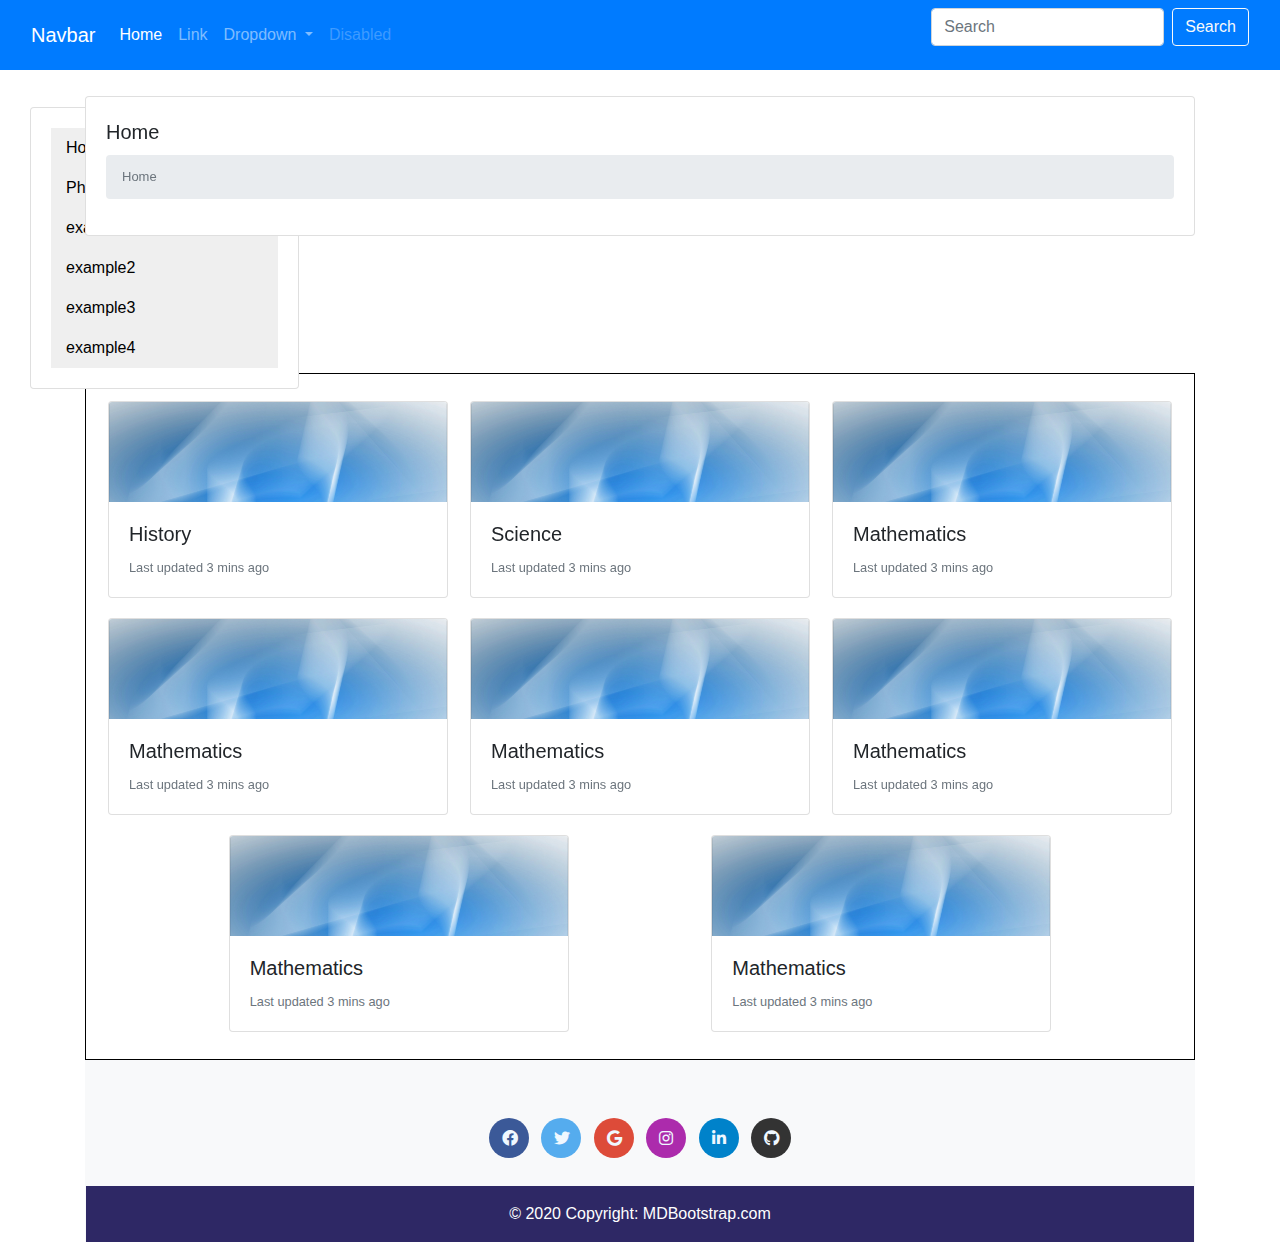
<file: student.html>
<html>
    <head>
        <title>Student</title>
        <link href="https://cdn.jsdelivr.net/npm/bootstrap@5.3.3/dist/css/bootstrap.min.css" rel="stylesheet" integrity="sha384-QWTKZyjpPEjISv5WaRU9OFeRpok6YctnYmDr5pNlyT2bRjXh0JMhjY6hW+ALEwIH" crossorigin="anonymous">
        <script src="https://cdn.jsdelivr.net/npm/bootstrap@5.3.3/dist/js/bootstrap.bundle.min.js" integrity="sha384-YvpcrYf0tY3lHB60NNkmXc5s9fDVZLESaAA55NDzOxhy9GkcIdslK1eN7N6jIeHz" crossorigin="anonymous"></script>
        <link rel="stylesheet" href="student.css">
        <link href="https://cdnjs.cloudflare.com/ajax/libs/font-awesome/6.0.0/css/all.min.css" rel="stylesheet"/>
        <meta name="viewport" content="width=device-width, initial-scale=1.0">
        
    <meta charset="utf-8">
    <meta name="viewport" content="width=device-width, initial-scale=1, shrink-to-fit=no">
    <meta name="viewport" content="width=device-width, initial-scale=1.0" />
    <link rel="stylesheet" href="https://maxcdn.bootstrapcdn.com/bootstrap/4.0.0/css/bootstrap.min.css" />
    </head>
    <body><nav class="navbar fixed-top navbar-expand-lg navbar-dark bg-primary">

        <div class="container-fluid">
          <a class="navbar-brand" href="#">Navbar</a>
          <button class="navbar-toggler" type="button" data-bs-toggle="collapse" data-bs-target="#navbarSupportedContent" aria-controls="navbarSupportedContent" aria-expanded="false" aria-label="Toggle navigation">
            <span class="navbar-toggler-icon"></span>
          </button>
          <div class="collapse navbar-collapse" id="navbarSupportedContent">
            <ul class="navbar-nav me-auto mb-2 mb-lg-0">
              <li class="nav-item">
                <a class="nav-link active" aria-current="page" href="#">Home</a>
              </li>
              <li class="nav-item">
                <a class="nav-link" href="#">Link</a>
              </li>
              <li class="nav-item dropdown">
                <a class="nav-link dropdown-toggle" href="#" id="navbarDropdown" role="button" data-bs-toggle="dropdown" aria-expanded="false">
                  Dropdown
                </a>
                <ul class="dropdown-menu" aria-labelledby="navbarDropdown">
                  <li><a class="dropdown-item" href="#">Action</a></li>
                  <li><a class="dropdown-item" href="#">Another action</a></li>
                  <li><hr class="dropdown-divider"></li>
                  <li><a class="dropdown-item" href="#">Something else here</a></li>
                </ul>
              </li>
              <li class="nav-item">
                <a class="nav-link disabled" href="#" tabindex="-1" aria-disabled="true">Disabled</a>
              </li>
            </ul>
            <form class="d-flex">
              <input class="form-control me-2" type="search" placeholder="Search" aria-label="Search">
              <button class="btn btn-outline-light" type="submit">Search</button>
            </form>
          </div>
        </div>
      </nav>
      <br><br>
      <div class="rec container">
        <div class="rec3 card">
          <div class="card-body" id="rec2">
            <blockquote class="blockquote mb-0" id="rec5">
              <button type="button" class="mybnt">Home</button>
              <button type="button" class="mybnt">Photos</button>
              <button type="button" class="mybnt">example</button>
              <button type="button" class="mybnt">example2</button>
              <button type="button" class="mybnt">example3</button>
              <button type="button" class="mybnt">example4</button>
            </blockquote>
          </div>
        </div>
      </div>
      <br><br>
      <!--CONTENT SHOULD START FROM HERE-->
      
   
      
      <div class="container">

          <div class="card">
            <div class="card-body">
              <blockquote class="named blockquote mb-0">
                <label>Home</label>
                <nav aria-label="breadcrumb">
                  <ol class="breadcrumb">
                    <li class="breadcrumb-item active" aria-current="page">Home</li>
                  </ol>
                </nav>
              </blockquote>
            </div>
          </div>
          <br><br>
          <h3>Hello Student!</h3>
          <br><br>
          
          <div class="card-group">
            <div class="cardgroup">
              <div class="cards">
                <div class="card">
                  <img src="back2.jpg" class="sub card-img-top" alt="...">
                  <div class="card-body">
                    <h5 class="card-title">History</h5>
                    <p class="card-text"><small class="text-muted">Last updated 3 mins ago</small></p>
                  </div>
                </div>
              </div>
              <div class="cards">
                <div class="card">
                  <a href="login.html">
                  <img src="back2.jpg" class="sub card-img-top" alt="..."></a>
                  <div class="card-body">
                    <h5 class="card-title">Science</h5>
                    <p class="card-text"><small class="text-muted">Last updated 3 mins ago</small></p>
                  </div>
                </div>
              </div>
              <div class="cards">
                <div class="card">
                  <img src="back2.jpg" class="sub card-img-top" alt="...">
                  <div class="card-body">
                    <h5 class="card-title">Mathematics</h5>
                    <p class="card-text"><small class="text-muted">Last updated 3 mins ago</small></p>
                  </div>
                </div>
              </div>
              
              <div class="cards">
                <div class="card">
                  <img src="back2.jpg" class="sub card-img-top" alt="...">
                  <div class="card-body">
                    <h5 class="card-title">Mathematics</h5>
                    <p class="card-text"><small class="text-muted">Last updated 3 mins ago</small></p>
                  </div>
                </div>
              </div>
              
              <div class="cards">
                <div class="card">
                  <img src="back2.jpg" class="sub card-img-top" alt="...">
                  <div class="card-body">
                    <h5 class="card-title">Mathematics</h5>
                    <p class="card-text"><small class="text-muted">Last updated 3 mins ago</small></p>
                  </div>
                </div>
              </div>
              
              <div class="cards">
                <div class="card">
                  <img src="back2.jpg" class="sub card-img-top" alt="...">
                  <div class="card-body">
                    <h5 class="card-title">Mathematics</h5>
                    <p class="card-text"><small class="text-muted">Last updated 3 mins ago</small></p>
                  </div>
                </div>
              </div>
              
              <div class="cards">
                <div class="card">
                  <img src="back2.jpg" class="sub card-img-top" alt="...">
                  <div class="card-body">
                    <h5 class="card-title">Mathematics</h5>
                    <p class="card-text"><small class="text-muted">Last updated 3 mins ago</small></p>
                  </div>
                </div>
              </div>
              
              <div class="cards">
                <div class="card">
                  <img src="back2.jpg" class="sub card-img-top" alt="...">
                  <div class="card-body">
                    <h5 class="card-title">Mathematics</h5>
                    <p class="card-text"><small class="text-muted">Last updated 3 mins ago</small></p>
                  </div>
                </div>
              </div>
            </div>
          </div>

      
      <!--CONTENT SHOULD END HERE-->

<div class="page-footer">

  <footer class="pg bg-light text-center text-white">
  <!-- Grid container -->
  <div class="container p-4 pb-0">
    <!-- Section: Social media -->
      <!-- Facebook -->
      <a
        class="btn btn-outline btn-floating m-1"
        style="background-color: #3b5998; border-radius: 50px; width: 30pt; height: 30pt; align-content: center;"
        href="#!"
        role="button"
        ><i class="fab fa-facebook"  style="color: aliceblue;"></i
      ></a>

      <!-- Twitter -->
      <a
        class="btn btn-outline btn-floating m-1"
        style="background-color: #55acee; border-radius: 50px; width: 30pt; height: 30pt; align-content: center;"
        href="#!"
        role="button"
        ><i class="fab fa-twitter"  style="color: aliceblue;"></i
      ></a>

      <!-- Google -->
      <a
        class="btn btn-outline btn-floating m-1"
        style="background-color: #dd4b39; border-radius: 50px; width: 30pt; height: 30pt; align-content: center;"
        href="#!"
        role="button"
        ><i class="fab fa-google" style="color: aliceblue;"></i
      ></a>

      <!-- Instagram -->
      <a
        class="btn btn-outline btn-floating m-1"
        style="background-color: #ac2bac; border-radius: 50px; width: 30pt; height: 30pt; align-content: center;"
        href="#!"
        role="button"
        ><i class="fab fa-instagram"  style="color: aliceblue;"></i
      ></a>

      <!-- Linkedin -->
      <a
        class="btn btn-outline btn-floating m-1"
        style="background-color: #0082ca; border-radius: 50px; width: 30pt; height: 30pt; align-content: center;"
        href="#!"
        role="button"
        ><i class="fab fa-linkedin-in"  style="color: aliceblue;"></i
      ></a>
      <!-- Github -->
      <a
        class="btn btn-outline btn-floating m-1"
        style="background-color: #333333; border-radius: 50px; width: 30pt; height: 30pt; align-content: center;"
        href="#!"
        role="button"
        ><i class="fab fa-github"  style="color: aliceblue;"></i
      ></a>
    <!-- Section: Social media -->
  </div>
  <!-- Grid container -->

  <!-- Copyright -->
  <div class="fotcol text-center p-3" style="background-color: rgba(24, 18, 85, 0.904);">
    © 2020 Copyright:
    <a class="text-white" href="https://mdbootstrap.com/">MDBootstrap.com</a>
  </div>
  <!-- Copyright -->
</footer>
</div>

    </body>
    </html>
</file>
<file: student.css>
.pg
{
    display: flex;
    flex-wrap: wrap;
    flex-direction: column;
    justify-content: center;
    align-items: center;
    padding-top: 30px;
}
.fotcol
{
    width: 831pt;
}
.navbar
{
    display: flex;
}
.cardgroup
{
    display: flex;
    padding-top: 20pt;
    padding-bottom: 20pt;
    border: 1px solid black;
    justify-content: space-evenly;
    row-gap: 15pt;
    
    flex-wrap: wrap;
    flex-grow: 1;
    flex-shrink: 1;
    
}
.cards
{
    
    border-radius: 10pt;
    width: 340px;
    height: min-content;

}
.sub
{
    
    width: 120px;
    height: 100px;

}
#subject2
{
    
    border-radius: 10pt;
    width: 120px;
    height: 100px;

}

.msg
{
    border: 1pt;
    border-radius: 10pt;
    border-color: rgb(0, 0, 0);
    width: 300pt;
    height: 400pt;
    border-style: solid;
    padding-top: 10pt;
    padding-left: 20pt;
    padding-right: 10pt;
    padding-bottom: 10pt;
    background: rgba(red, green, blue, alpha);
    margin: auto;
    box-shadow: 50pt 50pt 50pt 50pt rgba(0, 0, 0, 0);
    backdrop-filter: blur(10px);
    -webkit-backdrop-filter: blur(10px);
}
.named
{
    display: flex;
    flex-direction: column;
    row-gap: 0px;
}
#footerp
{
    font-size: 10pt;
}
.rec3
{
    display: flex;
    align-items: center;
    justify-content: center;
    row-gap: 0px;
}
.mybnt
{
    display: flex;
    padding-left: 15px;
    width: 170pt;
    height: 30pt;
    border-radius: 0;
    font-size: 12pt;
    align-items: center;
    border: 0;
    transition:all ease-out 300ms;
}


.mybnt:hover
{
    border: 1;
    border-color: blue;
    background-color: darkblue;
    color: aliceblue;
}
#msgtxt
{
    font-size: 20pt;
}
#bntcard
{
    max-height: 100%;
    max-width: 100%;
    justify-content: center;
    align-content: center;
    align-items: center;
    
}
#rec5
{
    display: flex;
    flex-direction: column;
    row-gap: 0pt;
}
.rec
{
    display: flex;
    left: 15px;
    top: 80pt;
    row-gap: 0;
    flex-wrap: wrap;
    position: fixed;
}
.rec4
{
    display: flex;
    left: 15px;
    top: 80pt;
    row-gap: 0;
    flex-wrap: wrap;
    position: fixed;
}
.breadcrumb
{
    font-size: small;
}
@media (max-width: 300px)
{
    .cardgroup
    {
        flex-wrap: wrap;
    }
    body
    {
        flex-wrap: wrap;
    }
}
</file>
